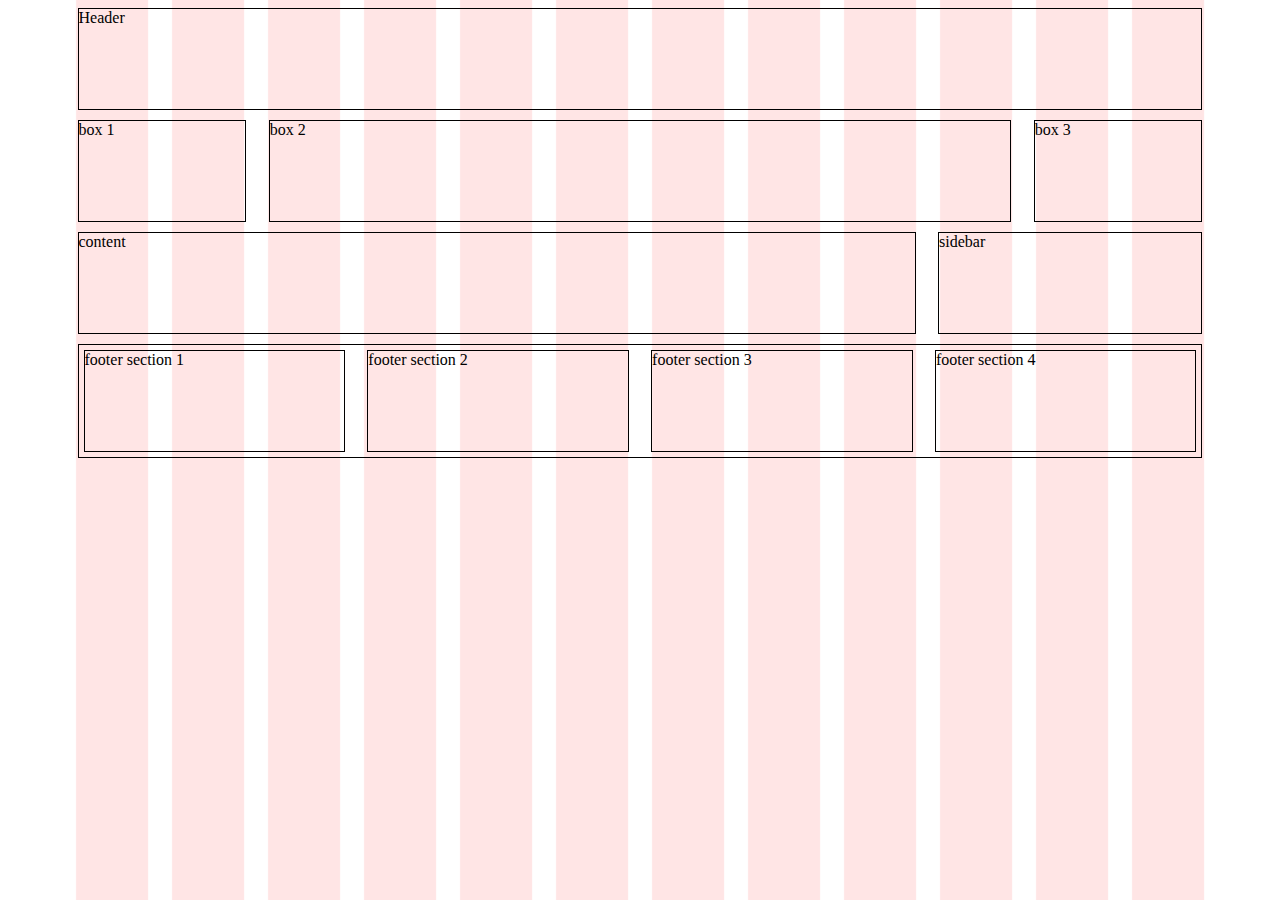
<file: cssgrids-template/index.html>
<!DOCTYPE html>
<html lang="en">
<head>
	<meta charset="UTF-8">
	<meta http-equiv="X-UA-Compatible" content="IE=edge">
	<meta name="viewport" content="width=device-width, initial-scale=1.0">
	<title>Inlämningsuppgift 1 - Responsive layout</title>
	<link rel="stylesheet" href="css/style.css">
</head>
<body>
	<div id="container">
<div class="header">Header</div>
<div class="box1">box 1</div>
<div class="box2">box 2</div>
<div class="box3">box 3</div>
<div class="main">content</div>
<div class="aside">sidebar</div>

<div id="footer-container">
	<div class="footer-section1">footer section 1</div>
	<div class="footer-section2">footer section 2</div>
	<div class="footer-section3">footer section 3</div>
	<div class="footer-section4">footer section 4</div>
</div>
	</div>
</body>
</html>
</file>
<file: cssgrids-template/css/style.css>
/** Not allowed to change this initial CSS code **/
body {
	background: url(../img/12_col.gif) center top repeat-y;
	background-size: 90%;
}
/*************************************************/

/* CONTAINER FOR TEMPLATE/LAYOUT */

#container{
display: grid;
width: 89%;
margin: 0 auto;
column-gap: 2%;
row-gap: 10px;
grid-template-columns: repeat(12, 1fr);
}

/* FOOTER-CONTAINER FOR BOXES */

#footer-container{
	grid-column: 1/13;
	column-gap: 2%;
	row-gap: 10px;
	min-height: 100px;
	display: grid;
	grid-template-columns: repeat(12, 1fr);
	padding: 5px;
	border: 1px solid black;}



[class*='footer-section'],
.header,
[class*='box'],
.main,
.aside {
	border: 1px solid black;
	min-height: 100px;
}

.header{
	grid-column: 1/13;
}

.box1 {
	grid-column: 1/3;
}
.box2 {
	grid-column: 3/11;
}

.box3{
grid-column: 11/13;	
}

.main {
	grid-column: 1/10;
}

.aside {
	grid-column: 10/13;
}

/* From footer-container */
/* footer-sections 1-4 */

.footer-section1 {
	grid-column: 1/4;
}
.footer-section2 {
	grid-column: 4/7;
}
.footer-section3 {
	grid-column: 7/10;
}
.footer-section4 {
	grid-column: 10/13;
}

/* MEDIA QUERIES */

/* large desktop screens */

@media only screen and (max-width: 1200px) and (min-width:960px) { 

/* boxes */

	.box1 {
			grid-column: 1/4;
		}

		.box2 {
			grid-column: 4/10;
		}
		
		.box3{
		grid-column: 10/13;	
		} 

/* Content and sidebar */

		.main {
			grid-column: 1/8;
		}
		.aside {
			grid-column: 8/13;
		}
	}

	

	
/* smaller desktop screens */

 @media screen and (max-width: 960px) and (min-width:768px) { 

/* boxes */

	.box1 {
		grid-column: 1/5;
	}

	.box2 {
		grid-column: 5/9;
	}
	
	.box3 {
	grid-column: 9/13;	
	} 
	
/* Content and sidebar */

	.main {
		grid-column: 1/7;
	}
	.aside {
		grid-column: 7/13;
	}

/* footer-section */

	.footer-section1, .footer-section3 {
		grid-column: 1/7;
	}

	.footer-section2, .footer-section4{
		grid-column: 7/13;
	}
}


/* tablets screens */

 @media screen and (max-width: 768px) { 
	
	.header,
	[class*='box'],
	.main,
	.aside,
	[class*=footer-section] {
		grid-column: 1/13;
	}
}
</file>
